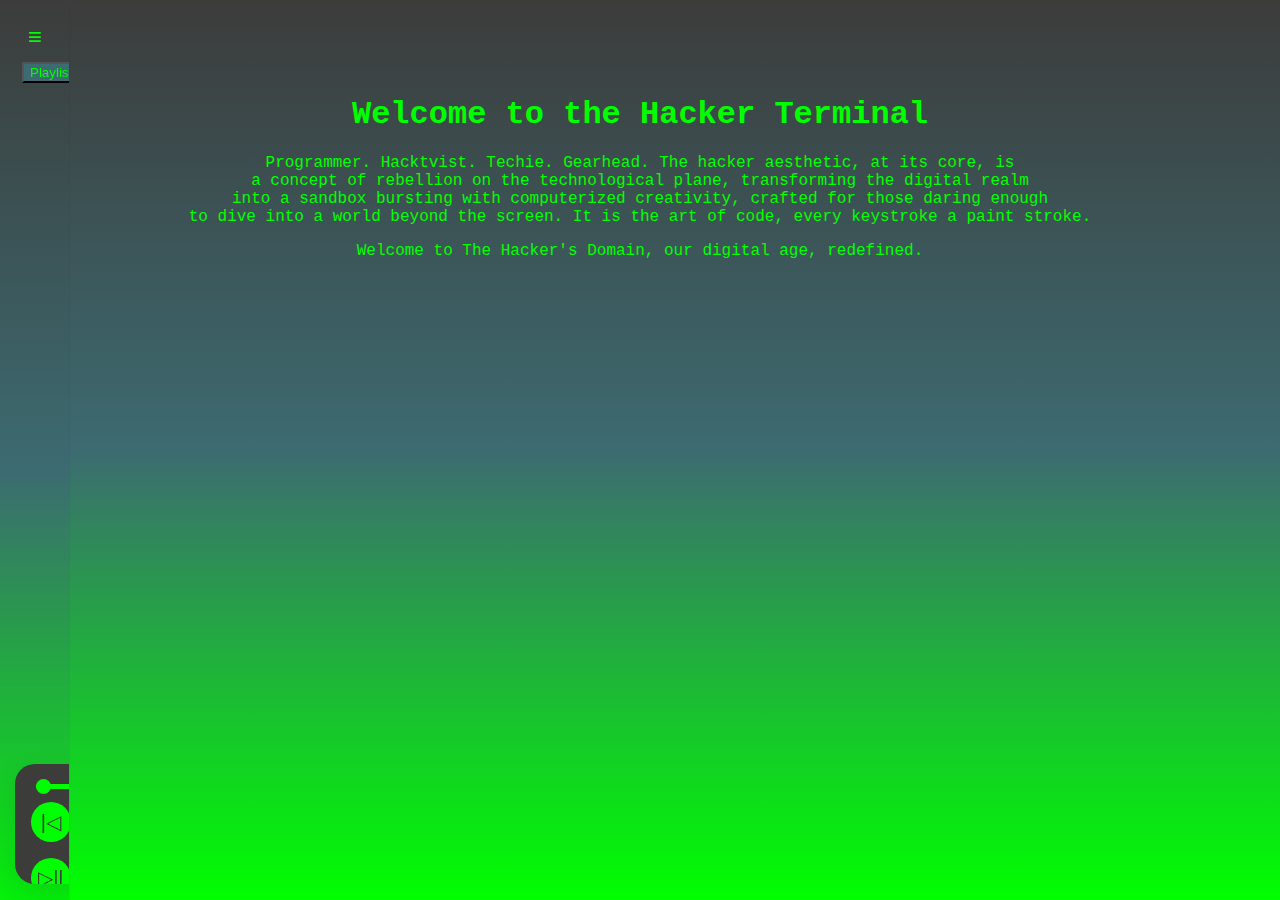
<file: hacker.html>
<!DOCTYPE html>
<html lang="en">
<head>
    <meta charset="UTF-8">
    <meta name="viewport" content="width=device-width, initial-scale=1.0">
    <title>Aesthetics - Hacker</title>
    <link rel="stylesheet" type="text/css" href="hacker.css">
</head>
<body>
    <!-- Navigation bar -->
    <div class="topnav" id="topnav">
        <button class="toggle-btn" id="toggleBtn" onclick="toggleNav()">≡</button>
        <nav>
            <ul>
                <li><a href="index.html">Home</a></li>
                <li><a href="about.html">About</a></li>
                <li><a href="aesthetics_list.html">Aesthetics</a></li>
            </ul>

            <div class="playlist-dropdown">
              <button id="playlist-btn">Playlist</button>
              <div class="playlist-content">
                <ul id="playlist">
                    <li>Deus Ex - 009 - UNATCO - Ambient</li>
                  <li>Converter</li>
                  <li>Insum (2019 Remaster)</li>
                  <li>The Pink Panther Theme</li>
                  <li>Deus Ex - 076 - Paris Club 1 - Ambient</li>
                  <li>Rob Zombie - Dragula [Hot Ro Herman Remix] (The Matrix)</li>
                  <li>Deus Ex_ Human Revolution Soundtrack - Hacking Ambient</li>
                  <li>deadmau5 - Alone With You (HQ)</li>
                </ul>
              </div>
            </div>

            <!-- Music player -->
            <div class="music-player">
                <audio id="audio">
                    <source src="media/Deus Ex - 009 - UNATCO - Ambient.mp3">
                    <source src="media/Converter.mp3">
                    <source src="media/Insum (2019 Remaster).mp3">
                    <source src="media/The Pink Panther Theme.mp3">
                    <source src="media/Deus Ex - 076 - Paris Club 1 - Ambient.mp3">
                    <source src="media/Rob Zombie - Dragula [Hot Ro Herman Remix] (The Matrix).mp3">
                    <source src="media/Deus Ex_ Human Revolution Soundtrack - Hacking Ambient.mp3">
                    <source src="media/deadmau5 - Alone With You (HQ).mp3">
                </audio>

                <div class="progress-bar">
                    <input type="range" id="progress-slider">
                </div>
                <div id="controls">
                    <button id="previous-btn">|◁</button>
                    <button id="play">▷||</button>
                    <button id="next-btn">▷|</button>
                </div>
                <input type="range" id="volume-slider">
            </div>
        </nav>
    </div>

    <div class="hackerText">
        <h1>Welcome to the Hacker Terminal</h1>
        <p>Programmer. Hacktvist. Techie. Gearhead. The hacker aesthetic, at its core, is <br>
            a concept of rebellion on the technological plane, transforming the digital realm <br>
             into a sandbox bursting with computerized creativity, crafted for those daring enough <br>
            to dive into a world beyond the screen. 
            It is the art of code, every keystroke a paint stroke.</p>
<p>Welcome to The Hacker's Domain, our digital age, redefined.</p>
    </div>

    <script src="hacker.js"></script>
</body>
</html>
</file>
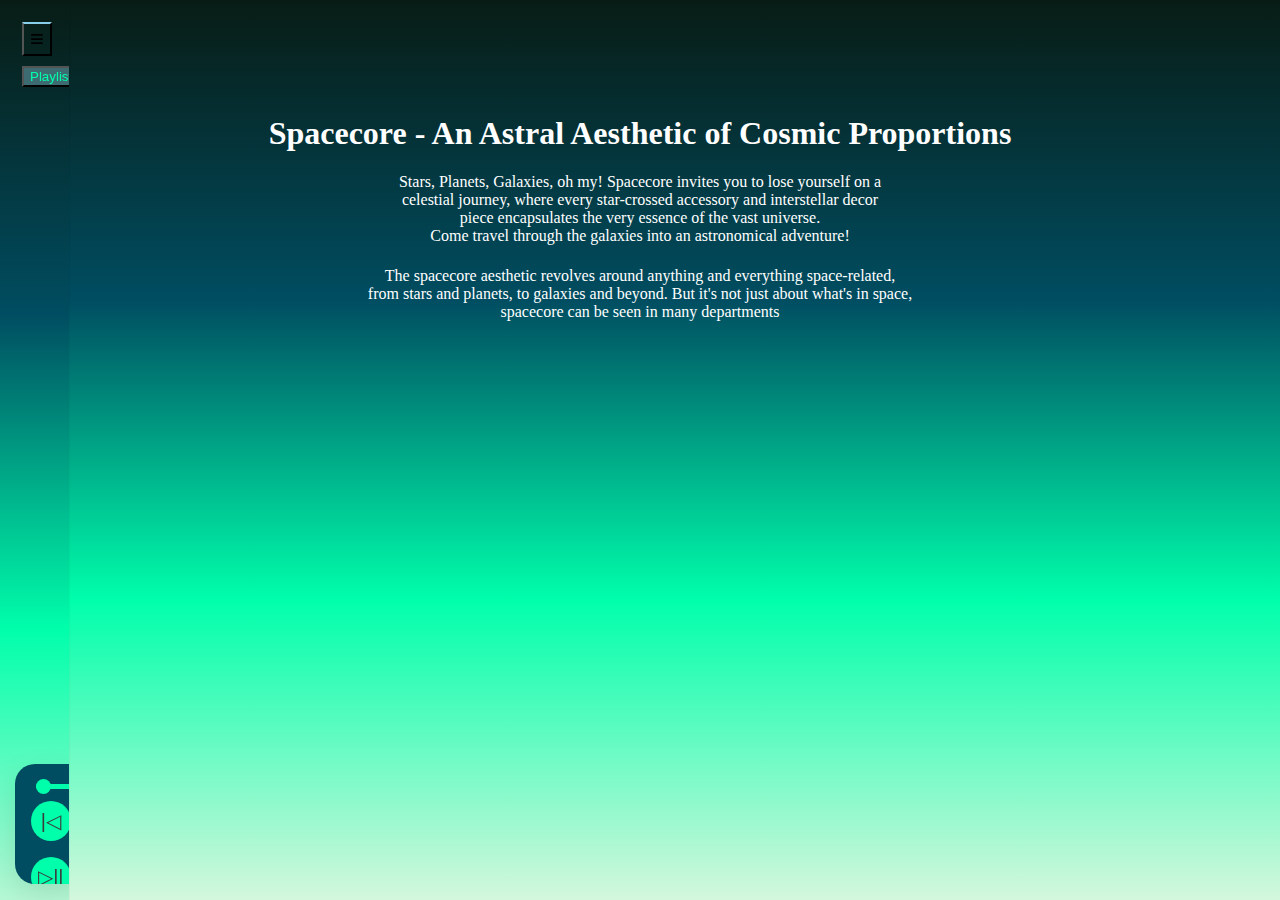
<file: spacecore.html>
<!DOCTYPE html>
<html lang="en">
<head>
    <meta charset="UTF-8">
    <meta name="viewport" content="width=device-width, initial-scale=1.0">
    <title>Aesthetics - Spacecore</title>
    <link rel="stylesheet" type="text/css" href="spacecore.css">
</head>
<body>
    <!-- Navigation bar -->
    <div class="topnav" id="topnav">
        <button class="toggle-btn" id="toggleBtn" onclick="toggleNav()">≡</button>
        <nav>
            <ul>
                <li><a href="index.html">Home</a></li>
                <li><a href="about.html">About</a></li>
                <li><a href="aesthetics_list.html">Aesthetics</a></li>
            </ul>

            <div class="playlist-dropdown">
              <button id="playlist-btn">Playlist</button>
              <div class="playlist-content">
                <ul id="playlist">
                    <li>Deus Ex - 009 - UNATCO - Ambient</li>
                  <li>Converter</li>
                  <li>Insum (2019 Remaster)</li>
                  <li>The Pink Panther Theme</li>
                  <li>Deus Ex - 076 - Paris Club 1 - Ambient</li>
                  <li>Rob Zombie - Dragula [Hot Ro Herman Remix] (The Matrix)</li>
                  <li>Deus Ex_ Human Revolution Soundtrack - Hacking Ambient</li>
                  <li>deadmau5 - Alone With You (HQ)</li>
                </ul>
              </div>
            </div>

            <!-- Music player -->
            <div class="music-player">
                <audio id="audio">
                    <source src="media/Deus Ex - 009 - UNATCO - Ambient.mp3">
                    <source src="media/Converter.mp3">
                    <source src="media/Insum (2019 Remaster).mp3">
                    <source src="media/The Pink Panther Theme.mp3">
                    <source src="media/Deus Ex - 076 - Paris Club 1 - Ambient.mp3">
                    <source src="media/Rob Zombie - Dragula [Hot Ro Herman Remix] (The Matrix).mp3">
                    <source src="media/Deus Ex_ Human Revolution Soundtrack - Hacking Ambient.mp3">
                    <source src="media/deadmau5 - Alone With You (HQ).mp3">
                </audio>

                <div class="progress-bar">
                    <input type="range" id="progress-slider">
                </div>
                <div id="controls">
                    <button id="previous-btn">|◁</button>
                    <button id="play">▷||</button>
                    <button id="next-btn">▷|</button>
                </div>
                <input type="range" id="volume-slider">
            </div>
        </nav>
    </div>

    <div class="spaceText">
        <h1>Spacecore - An Astral Aesthetic of Cosmic Proportions</h1>
        <p>Stars, Planets, Galaxies, oh my! Spacecore invites you to lose yourself on a <br>
            celestial journey, where every star-crossed accessory and interstellar decor <br>
            piece encapsulates the very essence of the vast universe. <br>
            Come travel through the galaxies into an astronomical adventure!</p>
    </div>
    
    <div class="paragraph left">
        <p>The spacecore aesthetic revolves around anything and everything space-related,<br>
        from stars and planets, to galaxies and beyond. But it's not just about what's in space,<br>
        spacecore can be seen in many departments
    </p>
    </div>
    
    <script src="spacecore.js"></script>
</body>
</html>
</file>
<file: hacker.css>
/* Base styles */
html, body {
    height: 100%;
    margin: 0;
    padding: 0;
    position: relative;
    font-family: 'Courier New', monospace;
    color: #00FF00;
}

/* Background */
body {
    background: linear-gradient(180deg, #3C3C3B, #3C6B71, #00FF00);
    background-repeat: no-repeat;
    display: flex;
    flex-direction: column;
    align-items: center;
    justify-content: center;
}

/* Navigation bar styles */
.topnav {
    position: fixed;
    top: 0;
    left: 0;
    width: 25px; /* Adjust to your desired width */
    height: 100%;
    padding: 22px;
    box-shadow: 0 5px 2px rgba(0, 0, 0, 0.1);
    z-index: 1000;
    overflow: hidden;
    background: linear-gradient(180deg, #3C3C3B, #3C6B71, #00FF00);
    transition: width 0.3s ease; /* Add transition effect */
}

.topnav.show-nav {
    width: 250px; /* Adjust to your desired expanded width */
}

.topnav .toggle-btn {
    font-size: 24px;
    border: none;
    background: none;
    color: #00FF00;
    cursor: pointer;
}

.toggle-btn:hover {
    color: white;
}

.topnav nav {
    margin-top: 10px;
}

.topnav ul {
    list-style-type: none;
    margin-left: 0; /* Adjust margin-left to remove indentation */
    padding: 0;
    display: none; /* Initially hide the navigation links */
    font-size: 25px;
}

.topnav.show-nav ul {
    display: block;
}

.topnav ul li {
    margin-bottom: 10px;
}

.topnav ul li a {
    display: block;
    text-decoration: none;
    color: #00FF00;
}

.playlist-dropdown {
    position: relative;
}

.playlist-content {
    display: none;
    position: absolute;
    top: 200%;
    left: 0;
    background-color: #3C3C3B;
    box-shadow: 0px 20px 10px rgba(0, 0, 0, 0.1);
    border-radius: 5px;
    padding: 10px;
    z-index: 100;
}

.playlist-content.show-playlist {
    display: block;
}

#playlist {
    list-style: none;
    padding: 0;
    margin: 0;
}

#playlist li {
    font-size: 14px;
    color: #00FF00;
    margin-bottom: 5px;
    cursor: pointer;
}

#playlist li:hover {
    color: white;
}

/* Music player styles */
.music-player {
    display: none;
    position: absolute;
    bottom: 60px;
    left: 15px;
    width: 75%;
    height: 100px;
    background-color: #3C3C3B;
    border-radius: 20px;
    box-shadow: 0px 10px 30px rgba(0, 0, 0, 0.1);
    overflow: hidden;
    display: flex;
    flex-direction: column;
    align-items: center;
    justify-content: space-between;
    padding: 10px 10px;
}

.topnav.show-nav .music-player {
    display: block;
}

.progress-bar {
    width: 65%;
}

.progress-bar input[type="range"] {
    width: 125%;
    -webkit-appearance: none;
    appearance: none;
    height: 5px;
    margin-top: 10px;
    border-radius: 5px;
    background: #00FF00;
    outline: none;
}

.progress-bar input[type="range"]::-webkit-slider-thumb {
    -webkit-appearance: none;
    appearance: none;
    width: 15px;
    height: 15px;
    border-radius: 50%;
    background: #00FF00;
    cursor: pointer;
}

#controls button {
    background: #00FF00;
    border: none;
    font-size: 20px;
    color: #3C3C3B;
    border-radius: 50%;
    width: 40px;
    height: 40px;
    cursor: pointer;
    transition: background 0.3s;
    margin: 8px;
}

#controls button:hover {
    background: #3C6B71;
}

#volume-slider {
    width: 50%;
    -webkit-appearance: none;
    appearance: none;
    height: 5px;
    margin-top: 10px;
    background: #00FF00;
    border-radius: 5px;
    outline: none;
}

#volume-slider::-webkit-slider-thumb {
    -webkit-appearance: none;
    appearance: none;
    width: 15px;
    height: 15px;
    border-radius: 50%;
    background: #00FF00;
    cursor: pointer;
}

#playlist-btn {
    top: 10px;
    background-color: #3C6B71;
    color: #00FF00;
}

#playlist-btn:hover {
    color: white;
}

/* Content styles */
.hackerText {
    text-align: center;
    padding: 20px;
    margin-bottom: 550px;
}
</file>
<file: spacecore.css>
/* Base styles */
html, body {
    height: 100%;
    margin: 0;
    padding: 0;
    position: relative;
    font-family: 'Lucida Sans';
    color: white;
}

/* Background */
body {
    background: linear-gradient(180deg, #081C15, #004D61, #00FFAB, #D4F7DC);
    background-repeat: no-repeat;
    display: flex;
    flex-direction: column;
    align-items: center;
    justify-content: center;
}

/* Navigation bar styles */
.topnav {
    position: fixed;
    top: 0;
    left: 0;
    width: 25px; /* Adjust to your desired width */
    height: 100%;
    padding: 22px;
    box-shadow: 0 5px 2px rgba(0, 0, 0, 0.1);
    z-index: 1000;
    overflow: hidden;
    background: linear-gradient(180deg, #081C15, #004D61, #00FFAB, #D4F7DC);
    transition: width 0.3s ease; /* Add transition effect */
}

.topnav.show-nav {
    width: 250px; /* Adjust to your desired expanded width */
}

.topnav .toggle-btn {
    font-size: 24px;
    border-block-start-color: skyblue;
    border-block-end-color: black;
    background: none;
    cursor: pointer;
}

.topnav nav {
    margin-top: 10px;
}

.topnav ul {
    list-style-type: none;
    margin-left: 0; /* Adjust margin-left to remove indentation */
    padding: 0;
    display: none; /* Initially hide the navigation links */
    font-size: 25px;
}

.topnav.show-nav ul {
    display: block;
}

.topnav ul li {
    margin-bottom: 10px;
}

.topnav ul li a {
    display: block;
    text-decoration: none;
    color: rgb(228, 216, 216);
}

.playlist-dropdown {
    position: relative;
}

.playlist-content {
    display: none;
    position: absolute;
    top: 200%;
    left: 0;
    background-color: #004D61;
    box-shadow: 0px 20px 10px rgba(0, 0, 0, 0.1);
    border-radius: 5px;
    padding: 10px;
    z-index: 100;
}

.playlist-content.show-playlist {
    display: block;
}

#playlist {
    list-style: none;
    padding: 0;
    margin: 0;
}

#playlist li {
    font-size: 14px;
    color: #00FFAB;
    margin-bottom: 5px;
    cursor: pointer;
}

#playlist li:hover {
    color: rgb(158, 90, 197);
}

/* Music player styles */
.music-player {
    display: none;
    position: absolute;
    bottom: 60px;
    left: 15px;
    width: 75%;
    height: 100px;
    background-color:  #004D61;
    border-radius: 20px;
    box-shadow: 0px 10px 30px rgba(0, 0, 0, 0.1);
    overflow: hidden;
    display: flex;
    flex-direction: column;
    align-items: center;
    justify-content: space-between;
    padding: 10px 10px;
}

.topnav.show-nav .music-player {
    display: block;
}

.progress-bar {
    width: 65%;
}

.progress-bar input[type="range"] {
    width: 125%;
    -webkit-appearance: none;
    appearance: none;
    height: 5px;
    margin-top: 10px;
    border-radius: 5px;
    background: #00FFAB;
    outline: none;
}

.progress-bar input[type="range"]::-webkit-slider-thumb {
    -webkit-appearance: none;
    appearance: none;
    width: 15px;
    height: 15px;
    border-radius: 50%;
    background: #00FFAB;
    cursor: pointer;
}

#controls button {
    background: #00FFAB;
    border: none;
    font-size: 20px;
    color: #3C3C3B;
    border-radius: 50%;
    width: 40px;
    height: 40px;
    cursor: pointer;
    transition: background 0.3s;
    margin: 8px;
}

#controls button:hover {
    background: #3C6B71;
}

#volume-slider {
    width: 50%;
    -webkit-appearance: none;
    appearance: none;
    height: 5px;
    margin-top: 10px;
    background: #00FFAB;
    border-radius: 5px;
    outline: none;
}

#volume-slider::-webkit-slider-thumb {
    -webkit-appearance: none;
    appearance: none;
    width: 15px;
    height: 15px;
    border-radius: 50%;
    background: #00FFAB;
    cursor: pointer;
}

#playlist-btn {
    top: 10px;
    background-color: #3C6B71;
    color: #00FFAB
}

#playlist-btn:hover {
    color: white;
}

/* Content styles */
.spaceText {
    text-align: center;
    padding: 20px;
    margin-bottom: 400px; /* Keep the large margin-bottom */
}

.paragraph.left {
    text-align: center;
    padding: 20px;
    width: 80%; /* Ensure it doesn't take the full width */
    max-width: 800px; /* Adjust as needed */
    margin: 0 auto 20px auto; /* Center align with auto margins */
    position: relative; /* Ensure it positions correctly below the .spaceText */
    top: -450px; /* Adjust to place it right below .spaceText */
}
</file>
